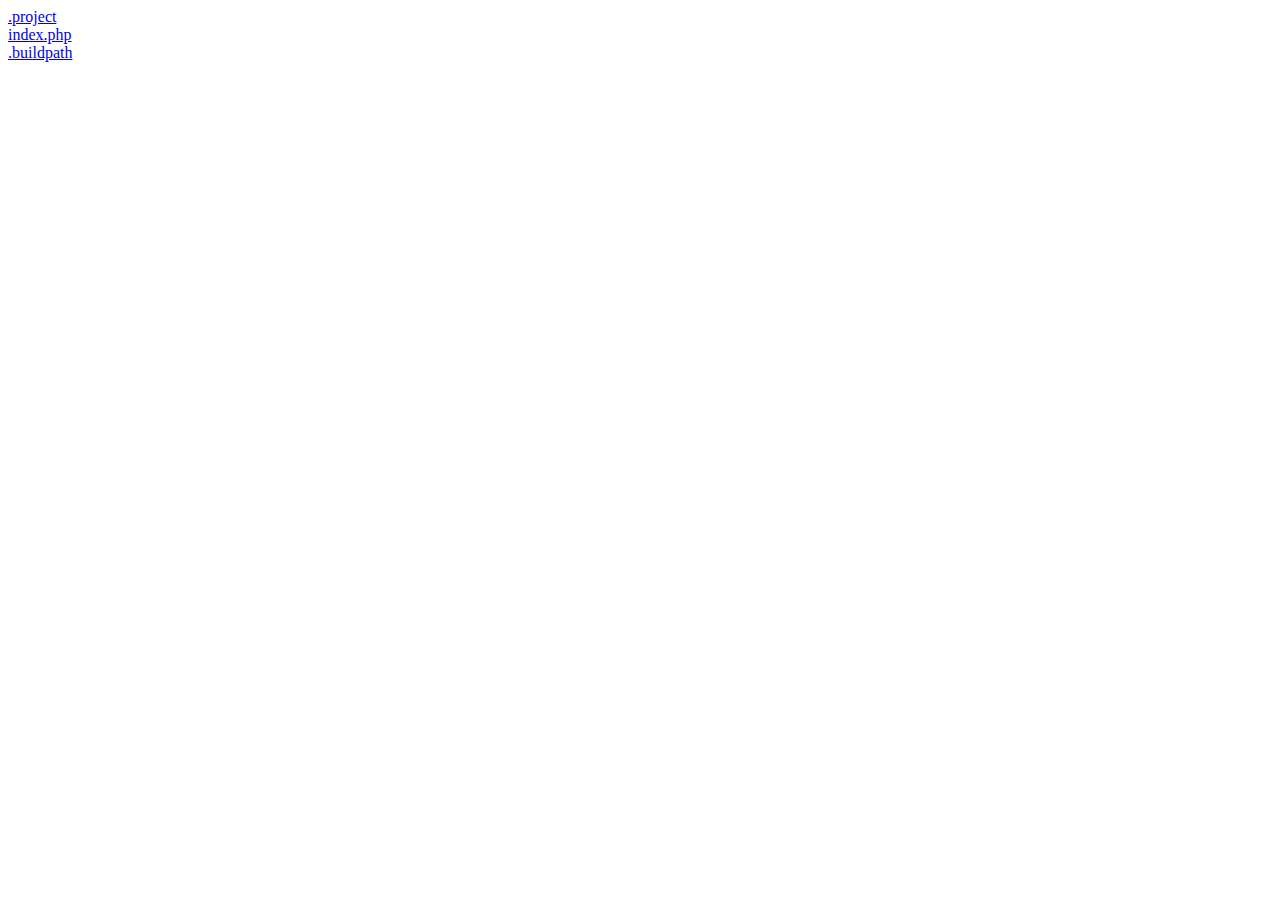
<file: exportToHTML/index.html>
<html><head><title>C:\wamp\www\tour</title></head><body><a href=".project.html">.project</a><br /><a href="index.php.html">index.php</a><br /><a href=".buildpath.html">.buildpath</a><br /></body></html>
</file>
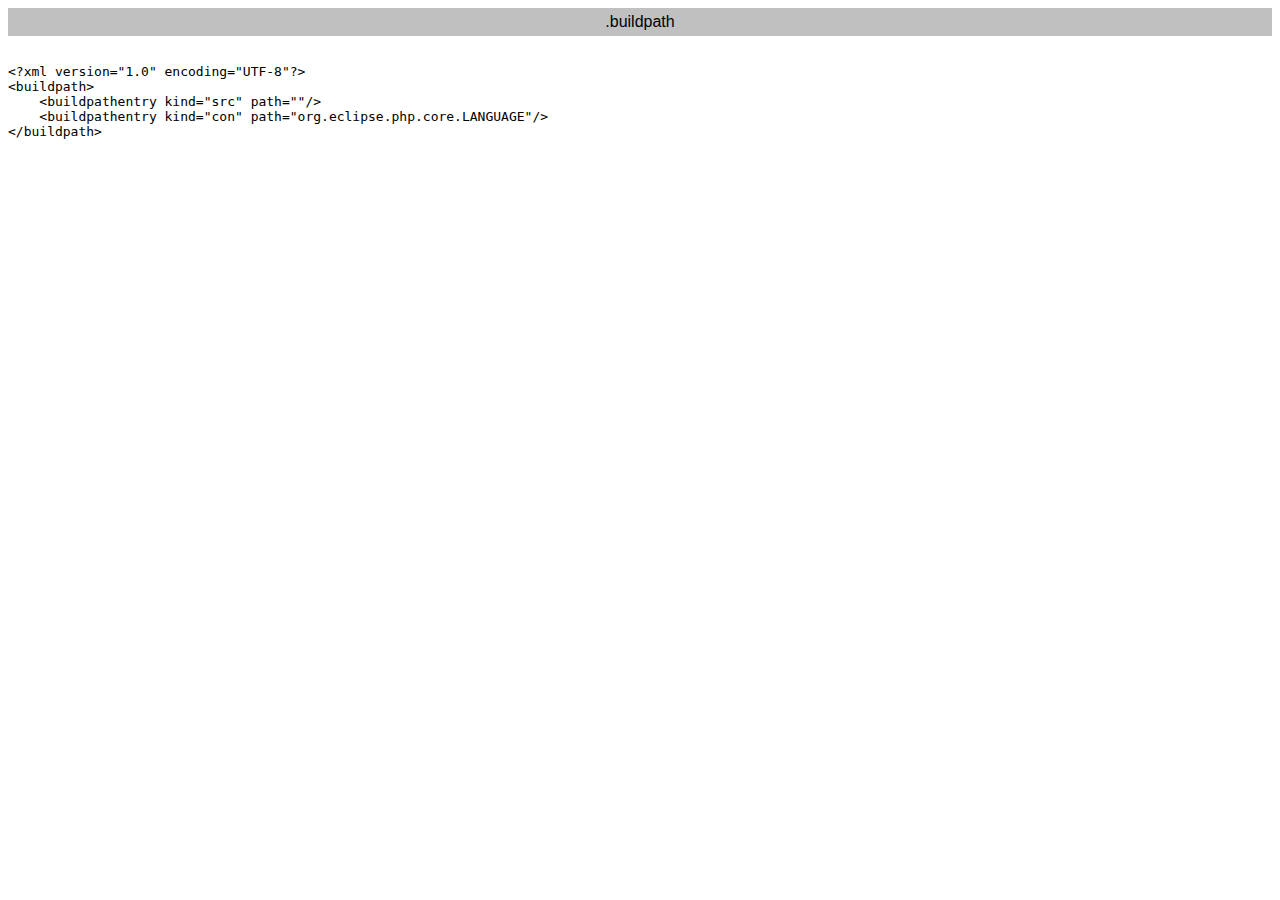
<file: exportToHTML/.buildpath.html>
<html>
<head>
<title>.buildpath</title>
<meta http-equiv="Content-Type" content="text/html; charset=utf-8">
<style type="text/css">
.ln { color: rgb(0,0,0); font-weight: normal; font-style: normal; }
.s0 { }
</style>
</head>
<BODY BGCOLOR="#ffffff">
<TABLE CELLSPACING=0 CELLPADDING=5 COLS=1 WIDTH="100%" BGCOLOR="#C0C0C0" >
<TR><TD><CENTER>
<FONT FACE="Arial, Helvetica" COLOR="#000000">
.buildpath</FONT>
</center></TD></TR></TABLE>
<pre>

<span class="s0">&lt;?xml version=&quot;1.0&quot; encoding=&quot;UTF-8&quot;?&gt; 
&lt;buildpath&gt; 
    &lt;buildpathentry kind=&quot;src&quot; path=&quot;&quot;/&gt; 
    &lt;buildpathentry kind=&quot;con&quot; path=&quot;org.eclipse.php.core.LANGUAGE&quot;/&gt; 
&lt;/buildpath&gt; 
</span></pre>
</body>
</html>
</file>
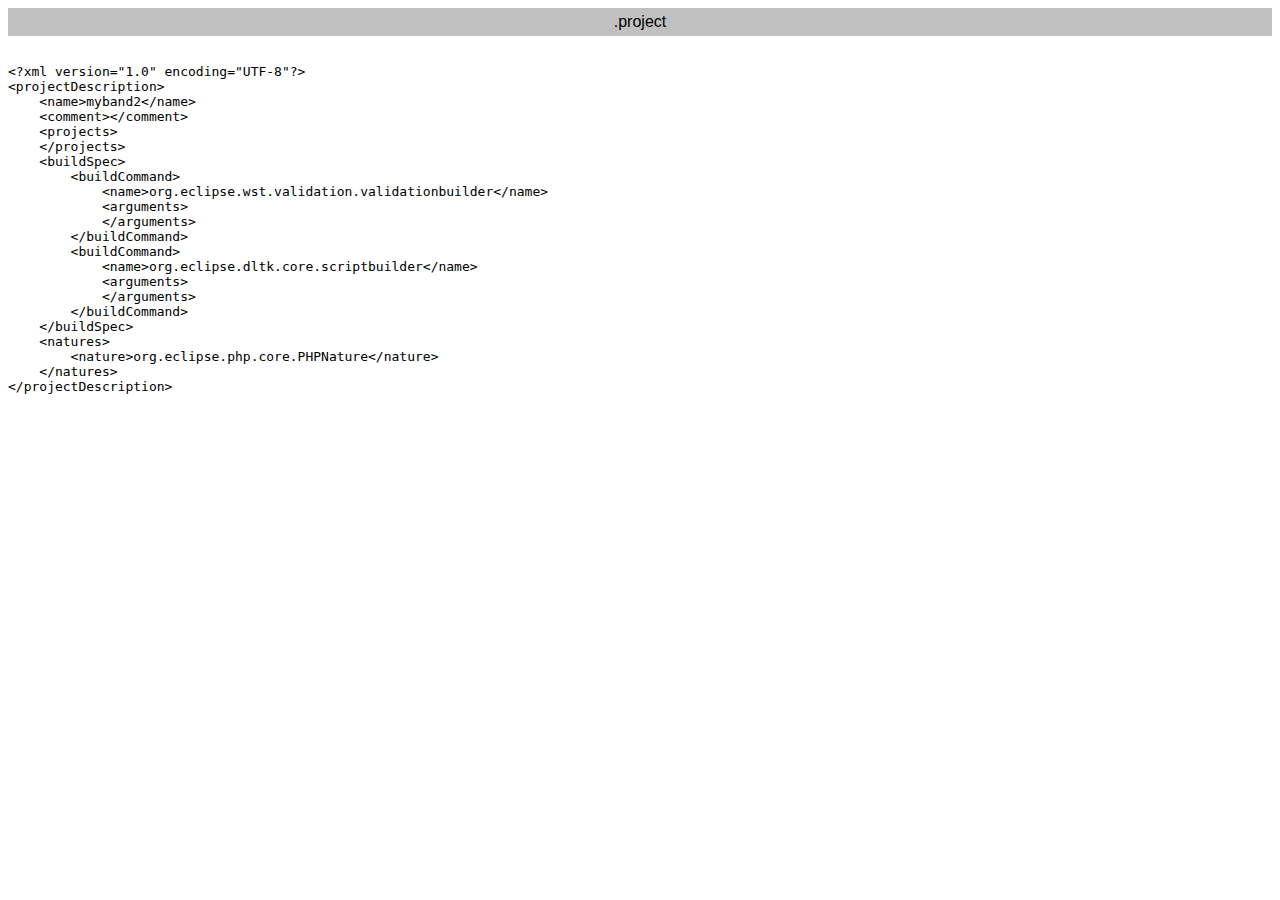
<file: exportToHTML/.project.html>
<html>
<head>
<title>.project</title>
<meta http-equiv="Content-Type" content="text/html; charset=utf-8">
<style type="text/css">
.ln { color: rgb(0,0,0); font-weight: normal; font-style: normal; }
.s0 { }
</style>
</head>
<BODY BGCOLOR="#ffffff">
<TABLE CELLSPACING=0 CELLPADDING=5 COLS=1 WIDTH="100%" BGCOLOR="#C0C0C0" >
<TR><TD><CENTER>
<FONT FACE="Arial, Helvetica" COLOR="#000000">
.project</FONT>
</center></TD></TR></TABLE>
<pre>

<span class="s0">&lt;?xml version=&quot;1.0&quot; encoding=&quot;UTF-8&quot;?&gt; 
&lt;projectDescription&gt; 
    &lt;name&gt;myband2&lt;/name&gt; 
    &lt;comment&gt;&lt;/comment&gt; 
    &lt;projects&gt; 
    &lt;/projects&gt; 
    &lt;buildSpec&gt; 
        &lt;buildCommand&gt; 
            &lt;name&gt;org.eclipse.wst.validation.validationbuilder&lt;/name&gt; 
            &lt;arguments&gt; 
            &lt;/arguments&gt; 
        &lt;/buildCommand&gt; 
        &lt;buildCommand&gt; 
            &lt;name&gt;org.eclipse.dltk.core.scriptbuilder&lt;/name&gt; 
            &lt;arguments&gt; 
            &lt;/arguments&gt; 
        &lt;/buildCommand&gt; 
    &lt;/buildSpec&gt; 
    &lt;natures&gt; 
        &lt;nature&gt;org.eclipse.php.core.PHPNature&lt;/nature&gt; 
    &lt;/natures&gt; 
&lt;/projectDescription&gt; 
</span></pre>
</body>
</html>
</file>
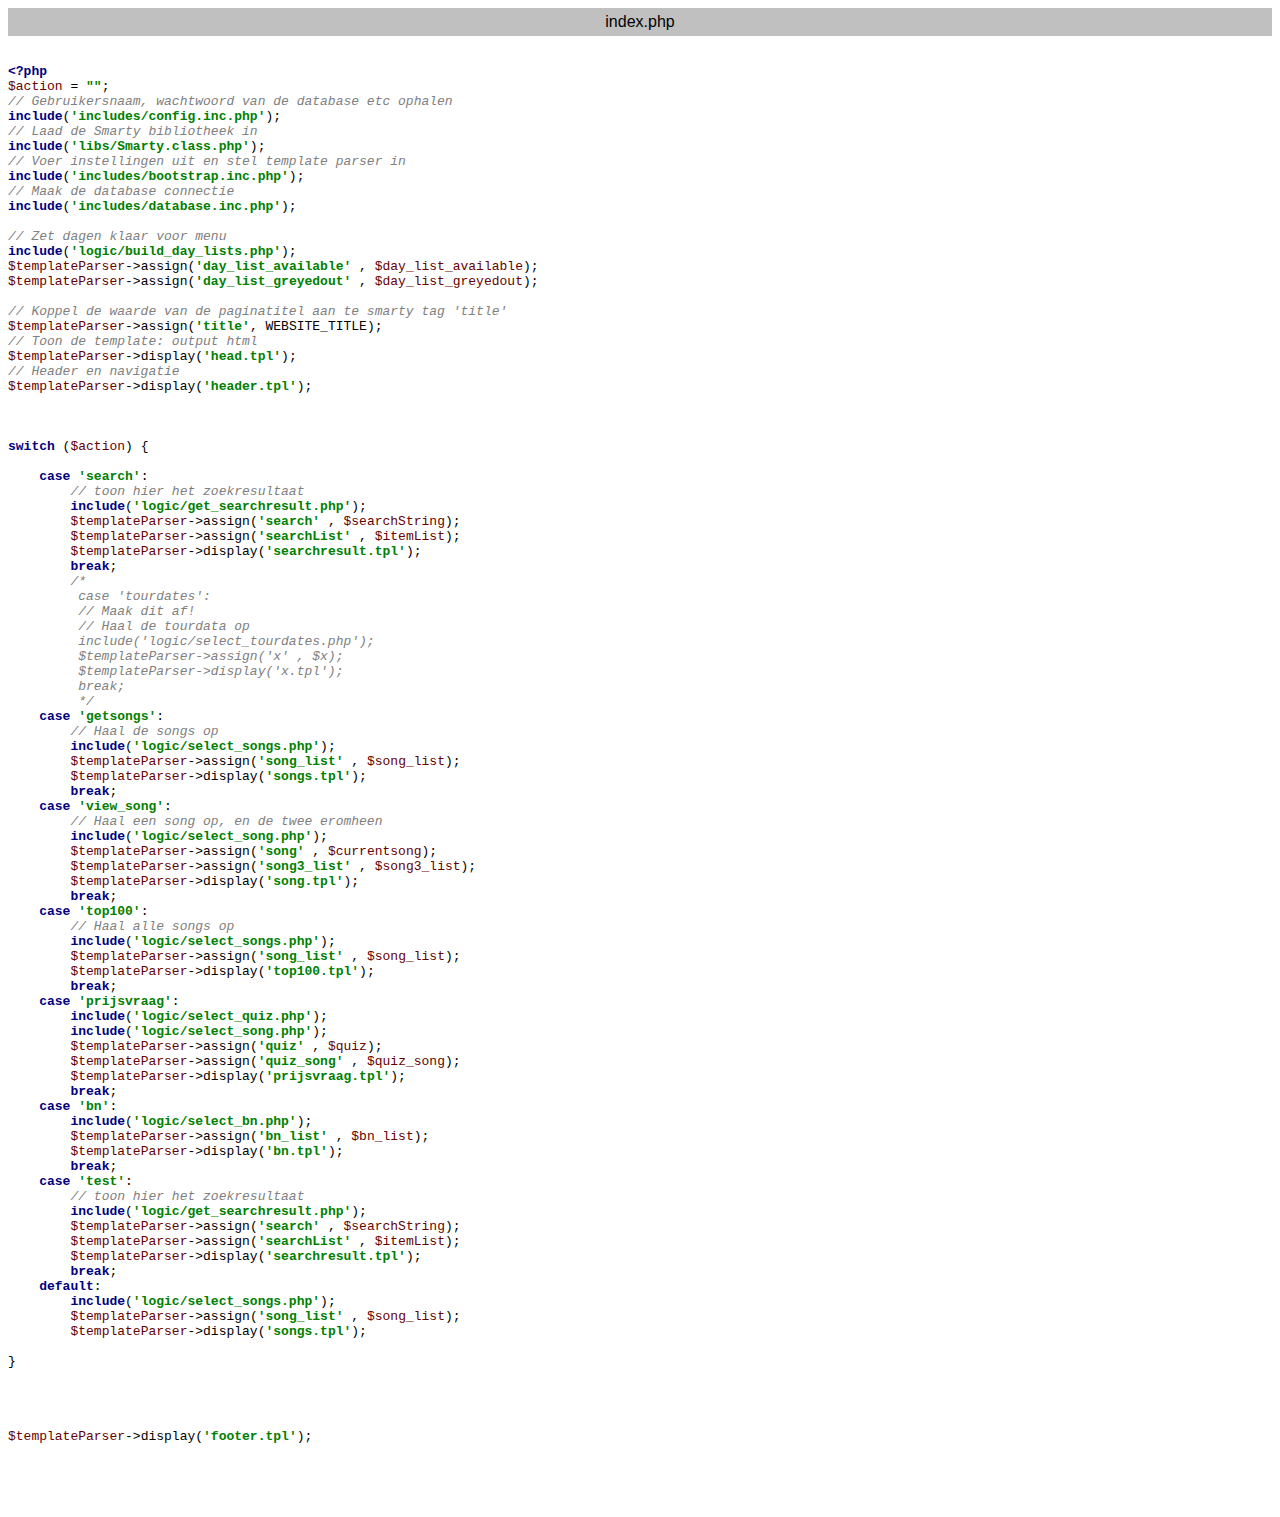
<file: exportToHTML/index.php.html>
<html>
<head>
<title>index.php</title>
<meta http-equiv="Content-Type" content="text/html; charset=utf-8">
<style type="text/css">
.ln { color: rgb(0,0,0); font-weight: normal; font-style: normal; }
.s0 { color: rgb(0,0,128); font-weight: bold; }
.s1 { }
.s2 { color: rgb(102,0,0); }
.s3 { color: rgb(0,128,0); font-weight: bold; }
.s4 { color: rgb(128,128,128); font-style: italic; }
.s5 { color: rgb(0,0,0); }
</style>
</head>
<BODY BGCOLOR="#ffffff">
<TABLE CELLSPACING=0 CELLPADDING=5 COLS=1 WIDTH="100%" BGCOLOR="#C0C0C0" >
<TR><TD><CENTER>
<FONT FACE="Arial, Helvetica" COLOR="#000000">
index.php</FONT>
</center></TD></TR></TABLE>
<pre>

<span class="s0">&lt;?php</span><span class="s1"> 
</span><span class="s2">$action </span><span class="s1">= </span><span class="s3">&quot;&quot;</span><span class="s1">; 
</span><span class="s4">// Gebruikersnaam, wachtwoord van de database etc ophalen</span><span class="s1"> 
</span><span class="s0">include</span><span class="s1">(</span><span class="s3">'includes/config.inc.php'</span><span class="s1">); 
</span><span class="s4">// Laad de Smarty bibliotheek in</span><span class="s1"> 
</span><span class="s0">include</span><span class="s1">(</span><span class="s3">'libs/Smarty.class.php'</span><span class="s1">); 
</span><span class="s4">// Voer instellingen uit en stel template parser in</span><span class="s1"> 
</span><span class="s0">include</span><span class="s1">(</span><span class="s3">'includes/bootstrap.inc.php'</span><span class="s1">); 
</span><span class="s4">// Maak de database connectie</span><span class="s1"> 
</span><span class="s0">include</span><span class="s1">(</span><span class="s3">'includes/database.inc.php'</span><span class="s1">); 
 
</span><span class="s4">// Zet dagen klaar voor menu</span><span class="s1"> 
</span><span class="s0">include</span><span class="s1">(</span><span class="s3">'logic/build_day_lists.php'</span><span class="s1">); 
</span><span class="s2">$templateParser</span><span class="s1">-&gt;</span><span class="s5">assign</span><span class="s1">(</span><span class="s3">'day_list_available' </span><span class="s1">, </span><span class="s2">$day_list_available</span><span class="s1">); 
</span><span class="s2">$templateParser</span><span class="s1">-&gt;</span><span class="s5">assign</span><span class="s1">(</span><span class="s3">'day_list_greyedout' </span><span class="s1">, </span><span class="s2">$day_list_greyedout</span><span class="s1">); 
 
</span><span class="s4">// Koppel de waarde van de paginatitel aan te smarty tag 'title'</span><span class="s1"> 
</span><span class="s2">$templateParser</span><span class="s1">-&gt;</span><span class="s5">assign</span><span class="s1">(</span><span class="s3">'title'</span><span class="s1">, </span><span class="s5">WEBSITE_TITLE</span><span class="s1">); 
</span><span class="s4">// Toon de template: output html</span><span class="s1"> 
</span><span class="s2">$templateParser</span><span class="s1">-&gt;</span><span class="s5">display</span><span class="s1">(</span><span class="s3">'head.tpl'</span><span class="s1">); 
</span><span class="s4">// Header en navigatie</span><span class="s1"> 
</span><span class="s2">$templateParser</span><span class="s1">-&gt;</span><span class="s5">display</span><span class="s1">(</span><span class="s3">'header.tpl'</span><span class="s1">); 
 
 
 
</span><span class="s0">switch </span><span class="s1">(</span><span class="s2">$action</span><span class="s1">) { 
 
    </span><span class="s0">case </span><span class="s3">'search'</span><span class="s1">: 
        </span><span class="s4">// toon hier het zoekresultaat</span><span class="s1"> 
        </span><span class="s0">include</span><span class="s1">(</span><span class="s3">'logic/get_searchresult.php'</span><span class="s1">); 
        </span><span class="s2">$templateParser</span><span class="s1">-&gt;</span><span class="s5">assign</span><span class="s1">(</span><span class="s3">'search' </span><span class="s1">, </span><span class="s2">$searchString</span><span class="s1">); 
        </span><span class="s2">$templateParser</span><span class="s1">-&gt;</span><span class="s5">assign</span><span class="s1">(</span><span class="s3">'searchList' </span><span class="s1">, </span><span class="s2">$itemList</span><span class="s1">); 
        </span><span class="s2">$templateParser</span><span class="s1">-&gt;</span><span class="s5">display</span><span class="s1">(</span><span class="s3">'searchresult.tpl'</span><span class="s1">); 
        </span><span class="s0">break</span><span class="s1">; 
        </span><span class="s4">/* 
         case 'tourdates': 
         // Maak dit af! 
         // Haal de tourdata op 
         include('logic/select_tourdates.php'); 
         $templateParser-&gt;assign('x' , $x); 
         $templateParser-&gt;display('x.tpl'); 
         break; 
         */</span><span class="s1"> 
    </span><span class="s0">case </span><span class="s3">'getsongs'</span><span class="s1">: 
        </span><span class="s4">// Haal de songs op</span><span class="s1"> 
        </span><span class="s0">include</span><span class="s1">(</span><span class="s3">'logic/select_songs.php'</span><span class="s1">); 
        </span><span class="s2">$templateParser</span><span class="s1">-&gt;</span><span class="s5">assign</span><span class="s1">(</span><span class="s3">'song_list' </span><span class="s1">, </span><span class="s2">$song_list</span><span class="s1">); 
        </span><span class="s2">$templateParser</span><span class="s1">-&gt;</span><span class="s5">display</span><span class="s1">(</span><span class="s3">'songs.tpl'</span><span class="s1">); 
        </span><span class="s0">break</span><span class="s1">; 
    </span><span class="s0">case </span><span class="s3">'view_song'</span><span class="s1">: 
        </span><span class="s4">// Haal een song op, en de twee eromheen</span><span class="s1"> 
        </span><span class="s0">include</span><span class="s1">(</span><span class="s3">'logic/select_song.php'</span><span class="s1">); 
        </span><span class="s2">$templateParser</span><span class="s1">-&gt;</span><span class="s5">assign</span><span class="s1">(</span><span class="s3">'song' </span><span class="s1">, </span><span class="s2">$currentsong</span><span class="s1">); 
        </span><span class="s2">$templateParser</span><span class="s1">-&gt;</span><span class="s5">assign</span><span class="s1">(</span><span class="s3">'song3_list' </span><span class="s1">, </span><span class="s2">$song3_list</span><span class="s1">); 
        </span><span class="s2">$templateParser</span><span class="s1">-&gt;</span><span class="s5">display</span><span class="s1">(</span><span class="s3">'song.tpl'</span><span class="s1">); 
        </span><span class="s0">break</span><span class="s1">; 
    </span><span class="s0">case </span><span class="s3">'top100'</span><span class="s1">: 
        </span><span class="s4">// Haal alle songs op</span><span class="s1"> 
        </span><span class="s0">include</span><span class="s1">(</span><span class="s3">'logic/select_songs.php'</span><span class="s1">); 
        </span><span class="s2">$templateParser</span><span class="s1">-&gt;</span><span class="s5">assign</span><span class="s1">(</span><span class="s3">'song_list' </span><span class="s1">, </span><span class="s2">$song_list</span><span class="s1">); 
        </span><span class="s2">$templateParser</span><span class="s1">-&gt;</span><span class="s5">display</span><span class="s1">(</span><span class="s3">'top100.tpl'</span><span class="s1">); 
        </span><span class="s0">break</span><span class="s1">; 
    </span><span class="s0">case </span><span class="s3">'prijsvraag'</span><span class="s1">: 
        </span><span class="s0">include</span><span class="s1">(</span><span class="s3">'logic/select_quiz.php'</span><span class="s1">); 
        </span><span class="s0">include</span><span class="s1">(</span><span class="s3">'logic/select_song.php'</span><span class="s1">); 
        </span><span class="s2">$templateParser</span><span class="s1">-&gt;</span><span class="s5">assign</span><span class="s1">(</span><span class="s3">'quiz' </span><span class="s1">, </span><span class="s2">$quiz</span><span class="s1">); 
        </span><span class="s2">$templateParser</span><span class="s1">-&gt;</span><span class="s5">assign</span><span class="s1">(</span><span class="s3">'quiz_song' </span><span class="s1">, </span><span class="s2">$quiz_song</span><span class="s1">); 
        </span><span class="s2">$templateParser</span><span class="s1">-&gt;</span><span class="s5">display</span><span class="s1">(</span><span class="s3">'prijsvraag.tpl'</span><span class="s1">); 
        </span><span class="s0">break</span><span class="s1">; 
    </span><span class="s0">case </span><span class="s3">'bn'</span><span class="s1">: 
        </span><span class="s0">include</span><span class="s1">(</span><span class="s3">'logic/select_bn.php'</span><span class="s1">); 
        </span><span class="s2">$templateParser</span><span class="s1">-&gt;</span><span class="s5">assign</span><span class="s1">(</span><span class="s3">'bn_list' </span><span class="s1">, </span><span class="s2">$bn_list</span><span class="s1">); 
        </span><span class="s2">$templateParser</span><span class="s1">-&gt;</span><span class="s5">display</span><span class="s1">(</span><span class="s3">'bn.tpl'</span><span class="s1">); 
        </span><span class="s0">break</span><span class="s1">; 
    </span><span class="s0">case </span><span class="s3">'test'</span><span class="s1">: 
        </span><span class="s4">// toon hier het zoekresultaat</span><span class="s1"> 
        </span><span class="s0">include</span><span class="s1">(</span><span class="s3">'logic/get_searchresult.php'</span><span class="s1">); 
        </span><span class="s2">$templateParser</span><span class="s1">-&gt;</span><span class="s5">assign</span><span class="s1">(</span><span class="s3">'search' </span><span class="s1">, </span><span class="s2">$searchString</span><span class="s1">); 
        </span><span class="s2">$templateParser</span><span class="s1">-&gt;</span><span class="s5">assign</span><span class="s1">(</span><span class="s3">'searchList' </span><span class="s1">, </span><span class="s2">$itemList</span><span class="s1">); 
        </span><span class="s2">$templateParser</span><span class="s1">-&gt;</span><span class="s5">display</span><span class="s1">(</span><span class="s3">'searchresult.tpl'</span><span class="s1">); 
        </span><span class="s0">break</span><span class="s1">; 
    </span><span class="s0">default</span><span class="s1">: 
        </span><span class="s0">include</span><span class="s1">(</span><span class="s3">'logic/select_songs.php'</span><span class="s1">); 
        </span><span class="s2">$templateParser</span><span class="s1">-&gt;</span><span class="s5">assign</span><span class="s1">(</span><span class="s3">'song_list' </span><span class="s1">, </span><span class="s2">$song_list</span><span class="s1">); 
        </span><span class="s2">$templateParser</span><span class="s1">-&gt;</span><span class="s5">display</span><span class="s1">(</span><span class="s3">'songs.tpl'</span><span class="s1">); 
 
} 
 
 
 
 
</span><span class="s2">$templateParser</span><span class="s1">-&gt;</span><span class="s5">display</span><span class="s1">(</span><span class="s3">'footer.tpl'</span><span class="s1">); 
 
 
 
 
</span></pre>
</body>
</html>
</file>
